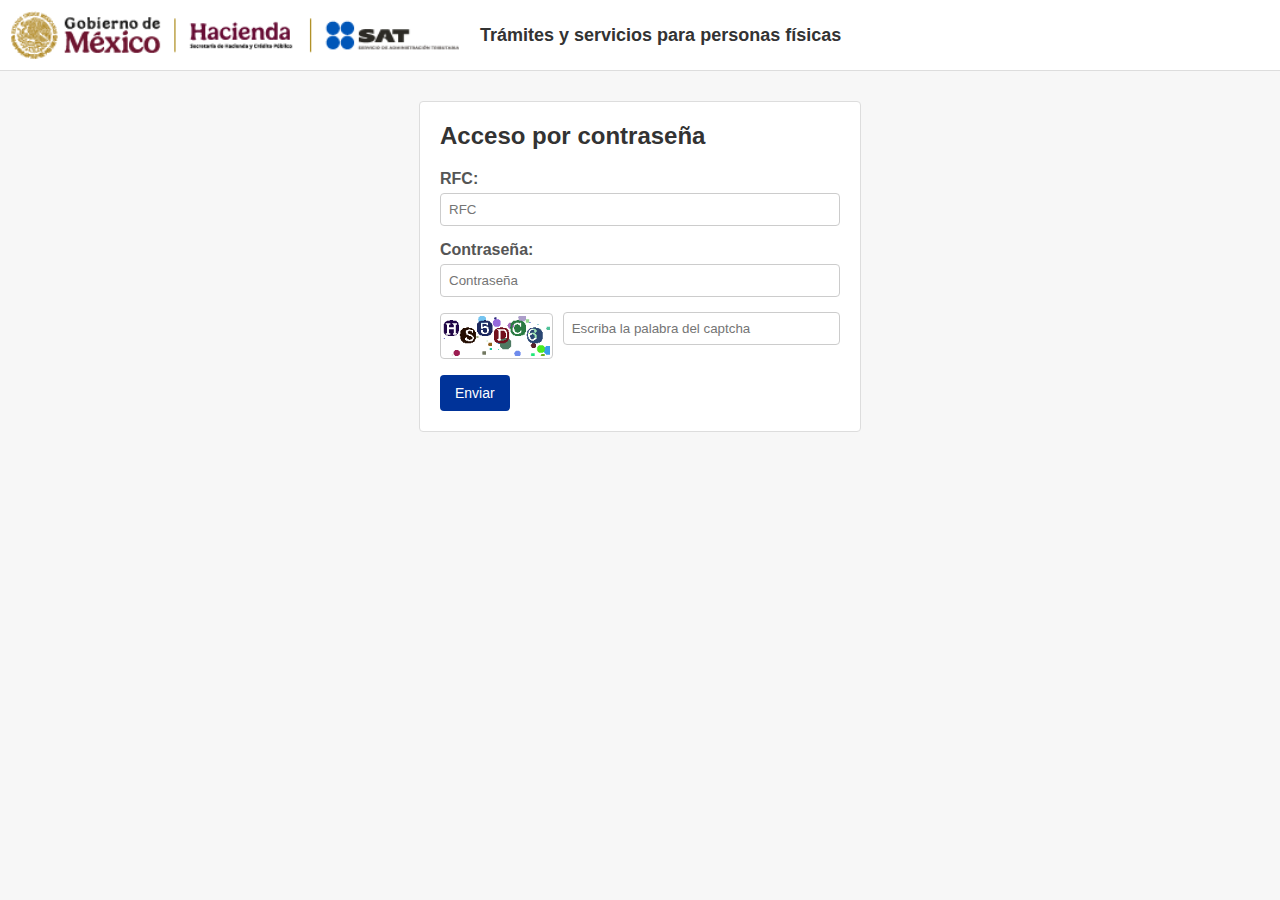
<file: index.html>
<!DOCTYPE html>
<html lang="es">
<head>
  <meta charset="UTF-8">
  <title>Ingresar - SAT</title>
  
  <link rel="stylesheet" href="./css/index.css">
</head>

<body>
  <header>
    <img src="./img/gob.png" alt="Logo Gobierno de México">
    <h1>Trámites y servicios para personas físicas</h1>
  </header>

  <main>
    <h2>Acceso por contraseña</h2>
    <form action="#" method="POST">
      <label for="rfc">RFC:</label>
      <input type="text" id="txt_rfc" name="rfc" placeholder="RFC" required>

      <label for="password">Contraseña:</label>
      <input type="password" id="txt_password" name="password" placeholder="Contraseña" required>

      <div class="captcha-container">
        <img src="./img/captcha.jpg" alt="Captcha">
        <input type="text" id="captcha" name="captcha" placeholder="Escriba la palabra del captcha" required>
      </div>

      <button type="button" id="btn_Enviar" onclick="Enviar()">Enviar</button>  

      <script src="./js/Classes/InterfazGeneradorArchivo.js"></script>
      <script src="./js/Classes/GeneradorXML.js"></script>
      <script src="./js/Classes/GeneradorTxt.js"></script>
      <script src="./js/Classes/GeneradorPDF.js"></script>
      <script src="./js/Classes/FacturaElectronica.js"></script>
      <script src="./js/Classes/FacturaPersonaFisica.js"></script>
      <script src="./js/Classes/FacturaPersonaMoral.js"></script>
      <script src="index.js"></script>
    </form>
  </main>
</body>
</html>
</file>
<file: css/index.css>
body {
    font-family: Arial, sans-serif;
    margin: 0;
    padding: 0;
    background-color: #f7f7f7;
  }
  header {
    background-color: #fff;
    padding: 10px;
    display: flex;
    align-items: center;
    gap: 20px;
    border-bottom: 1px solid #ddd;
  }
  header img {
    height: 50px;
  }
  header h1 {
    font-size: 18px;
    margin: 0;
    color: #333;
  }
  main {
    max-width: 400px;
    margin: 30px auto;
    background-color: #fff;
    padding: 20px;
    border: 1px solid #ddd;
    border-radius: 4px;
  }
  h2 {
    margin-top: 0;
    color: #333;
  }
  label {
    display: block;
    margin-bottom: 5px;
    font-weight: bold;
    color: #555;
  }
  input[type="text"],
  input[type="password"] {
    width: 100%;
    padding: 8px;
    margin-bottom: 15px;
    box-sizing: border-box;
    border: 1px solid #ccc;
    border-radius: 4px;
  }
  .captcha-container {
    display: flex;
    align-items: center;
    gap: 10px;
    margin-bottom: 15px;
  }
  .captcha-container img {
    border: 1px solid #ccc;
    padding: 2px;
    border-radius: 4px;
    height: 40px; /* Ajusta el tamaño según necesites */
  }
  button {
    background-color: #003399;
    color: #fff;
    padding: 10px 15px;
    border: none;
    border-radius: 4px;
    cursor: pointer;
    font-size: 14px;
  }
  button:hover {
    background-color: #002266;
  }
</file>
